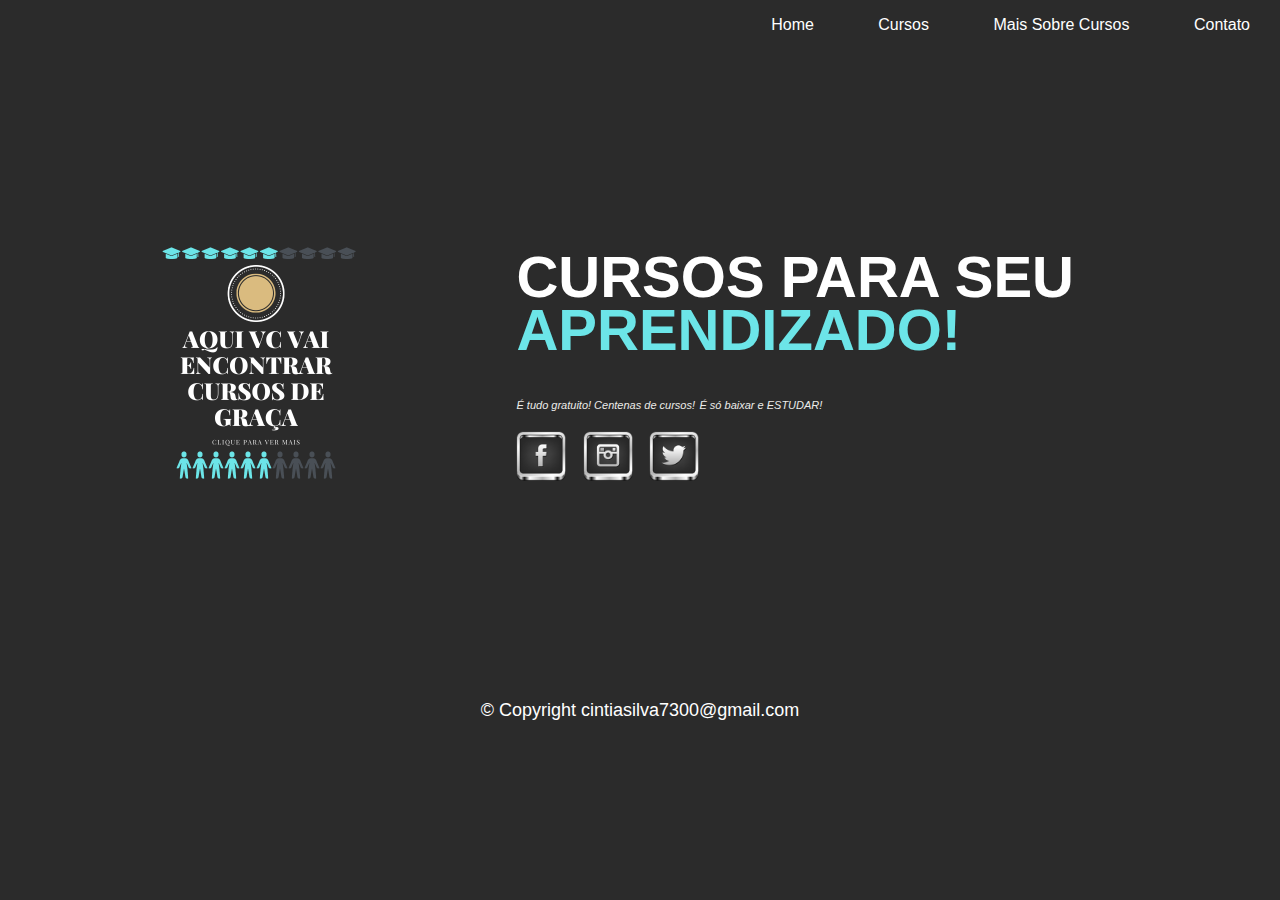
<file: index.html>
<!DOCTYPE html>
<html>

<head>

	<title>Home </title>
	<meta charset="utf-8">
	<link rel="stylesheet" href="css/Style.css">
	<link rel="https://fonts.googleapis.com/css?family=montserrat:100,400" real="stylesheet">
	<meta name="viewport" content="width=device-width, inicial-schale=1.0">
</head>

<body>
	<div id="navigation" class="navigation">
		<ul>
			<li>Home</a></li>
			<li><a href="cursos.html">Cursos</a></li>
			<li><a href="sobre.html">Mais Sobre Cursos</a></li>
			<li><a href="contato.html">Contato</a></li>
			<li id="threeline-icon" class="threeline-icon" onclick="openNav()">&#9776;</li>
		</ul>
	</div>

	<div class="capa">
		<div class="profile-pic">
			<img src="img/IMGAQUIVCVAIENCONTRACURSOSDEGRAÇA.png" alt="Foto Cintia">
		</div>

		<div class="profile-title">
			<h1>Cursos para seu<span> Aprendizado!</span></h1>

			<i>É tudo gratuito! Centenas de cursos!</i>
			<i>É só baixar e ESTUDAR!</i>
			<br />
			<br />
			<a href="https://www.facebook.com/profile.php?id=100023883661041"><img class="social-img"
					src="img/facebook.png" alt="link para o facebook" target="_blankz"></a>
			<a href="https://www.instagram.com/cintia_infocus/"><img class="social-img" src="img/instagram.png"
					alt="link para o instagram" target="_blankz"></a>
			<a href="https://twitter.com/cintiasilva7300"><img class="social-img" src="img/twitter.png"
					alt="link para o twitter" target="_blankz"></a>
		</div>
		<script src="js/scripts.js"></script>
		<script src="https://code.jquery.com/jquery-3.3.1.slim.min.js" integrity="sha384-q8i/X+965DzO0rT7abK41JStQIAqVgRVzpbzo5smXKp4YfRvH+8abtTE1Pi6jizo" crossorigin="anonymous"></script>
		<script src="https://cdn.jsdelivr.net/npm/popper.js@1.14.7/dist/umd/popper.min.js" integrity="sha384-UO2eT0CpHqdSJQ6hJty5KVphtPhzWj9WO1clHTMGa3JDZwrnQq4sF86dIHNDz0W1" crossorigin="anonymous"></script>
		<script src="https://cdn.jsdelivr.net/npm/bootstrap@4.3.1/dist/js/bootstrap.min.js" integrity="sha384-JjSmVgyd0p3pXB1rRibZUAYoIIy6OrQ6VrjIEaFf/nJGzIxFDsf4x0xIM+B07jRM" crossorigin="anonymous"></script>
</body>

</html>


<footer>&copy; Copyright cintiasilva7300@gmail.com</footer>
</file>
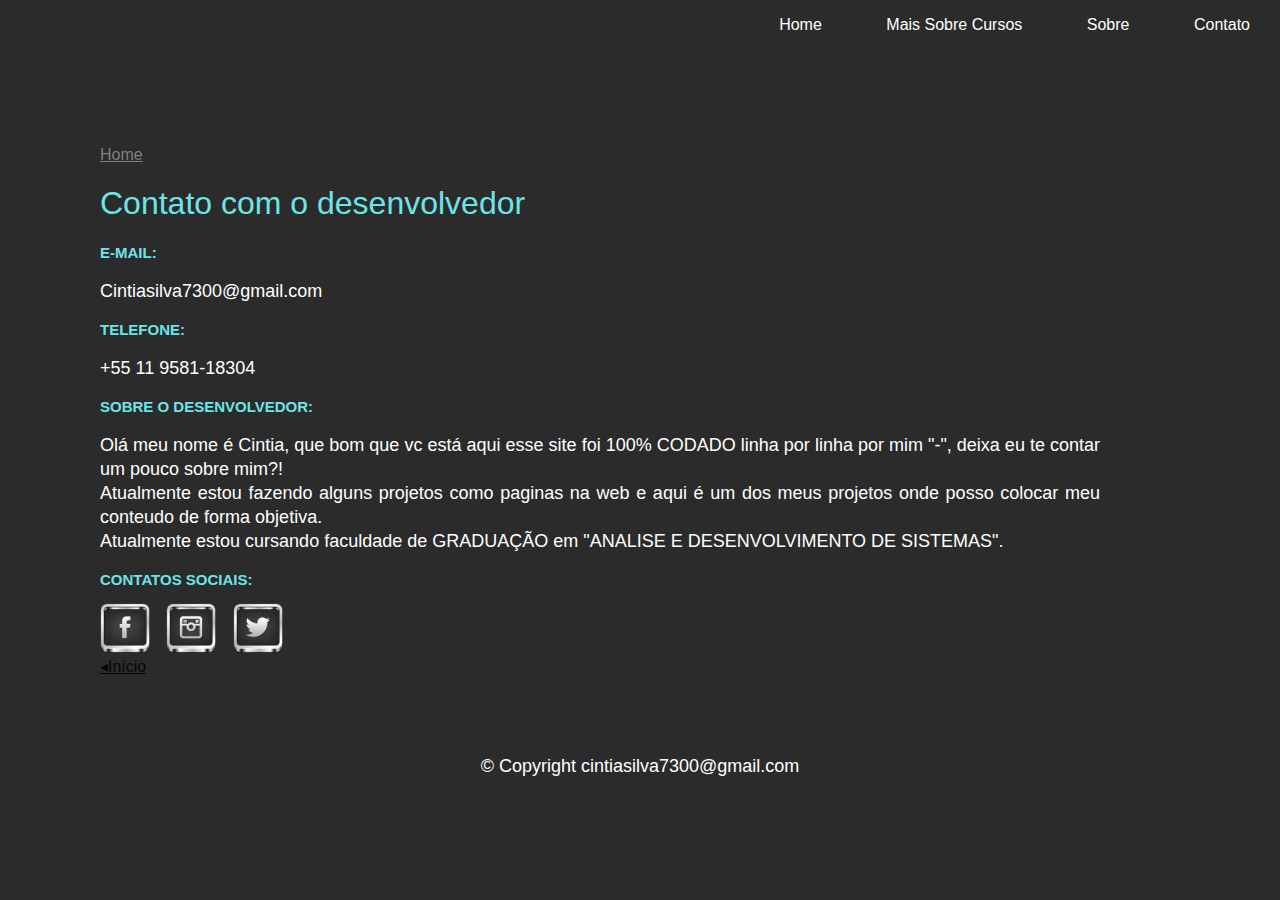
<file: contato.html>
<!DOCTYPE html>
<html>

<head>
	<title>Contato</title>
	<meta charset="utf-8">
	<link rel="stylesheet" href="css/Style.css">
	<meta name="viewport" content="width=device-width, inicial-schale=1.0">
</head>

<body>
	<div id="navigation" class="navigation">
		<ul>
			<li><a href="index.html">Home</a></li>
			<li><a href="cursos.html">Mais Sobre Cursos</a></li>
			<li><a href="sobre.html">Sobre</a></li>
			<li> Contato</li>
			<li id="threeline-icon" class="threeline-icon" onclick="openNav()">&#9776;</li>
		</ul>
	</div>

	<div class="main">
		<ul class="caminho">
			<li><a href="index.html">Home</a></li>
			<li></li>
			<li></li>
		</ul>

		<h1>Contato com o desenvolvedor</h1>

		<h3>E-mail:</h3>
		<p>Cintiasilva7300@gmail.com</p>

		<h3>Telefone:</h3>
		<p>+55 11 9581-18304</p>

		<h3>Sobre o desenvolvedor:</h3>
		<p>Olá meu nome é Cintia, que bom que vc está aqui esse site foi 100% CODADO linha por linha por mim "-",
			deixa eu te contar um pouco sobre mim?!
			<br />
			Atualmente estou fazendo alguns projetos
			como paginas na web e aqui é um dos meus projetos
			onde posso colocar meu conteudo de forma objetiva.
			<br />
			Atualmente estou cursando faculdade de GRADUAÇÃO em "ANALISE E DESENVOLVIMENTO DE SISTEMAS".
		</p>

		<h3>Contatos Sociais:</h3>
		<a href="https://www.facebook.com/profile.php?id=100023883661041"><img class="social-img" src="img/facebook.png"
				alt="link para o facebook" target="_blankz"></a>
		<a href="https://www.instagram.com/cintia_infocus/"><img class="social-img" src="img/instagram.png"
				alt="link para o instagram" target="_blankz"></a>
		<a href="https://twitter.com/cintiasilva7300"><img class="social-img" src="img/twitter.png"
				alt="link para o twitter" target="_blankz"></a>

		<br>
		<a class="back-link" href="index.html">&#9666;Início<a>

	</div>

	<script src="js/scripts.js"></script>

</body>

</html>
<footer>&copy; Copyright cintiasilva7300@gmail.com</footer>
</file>
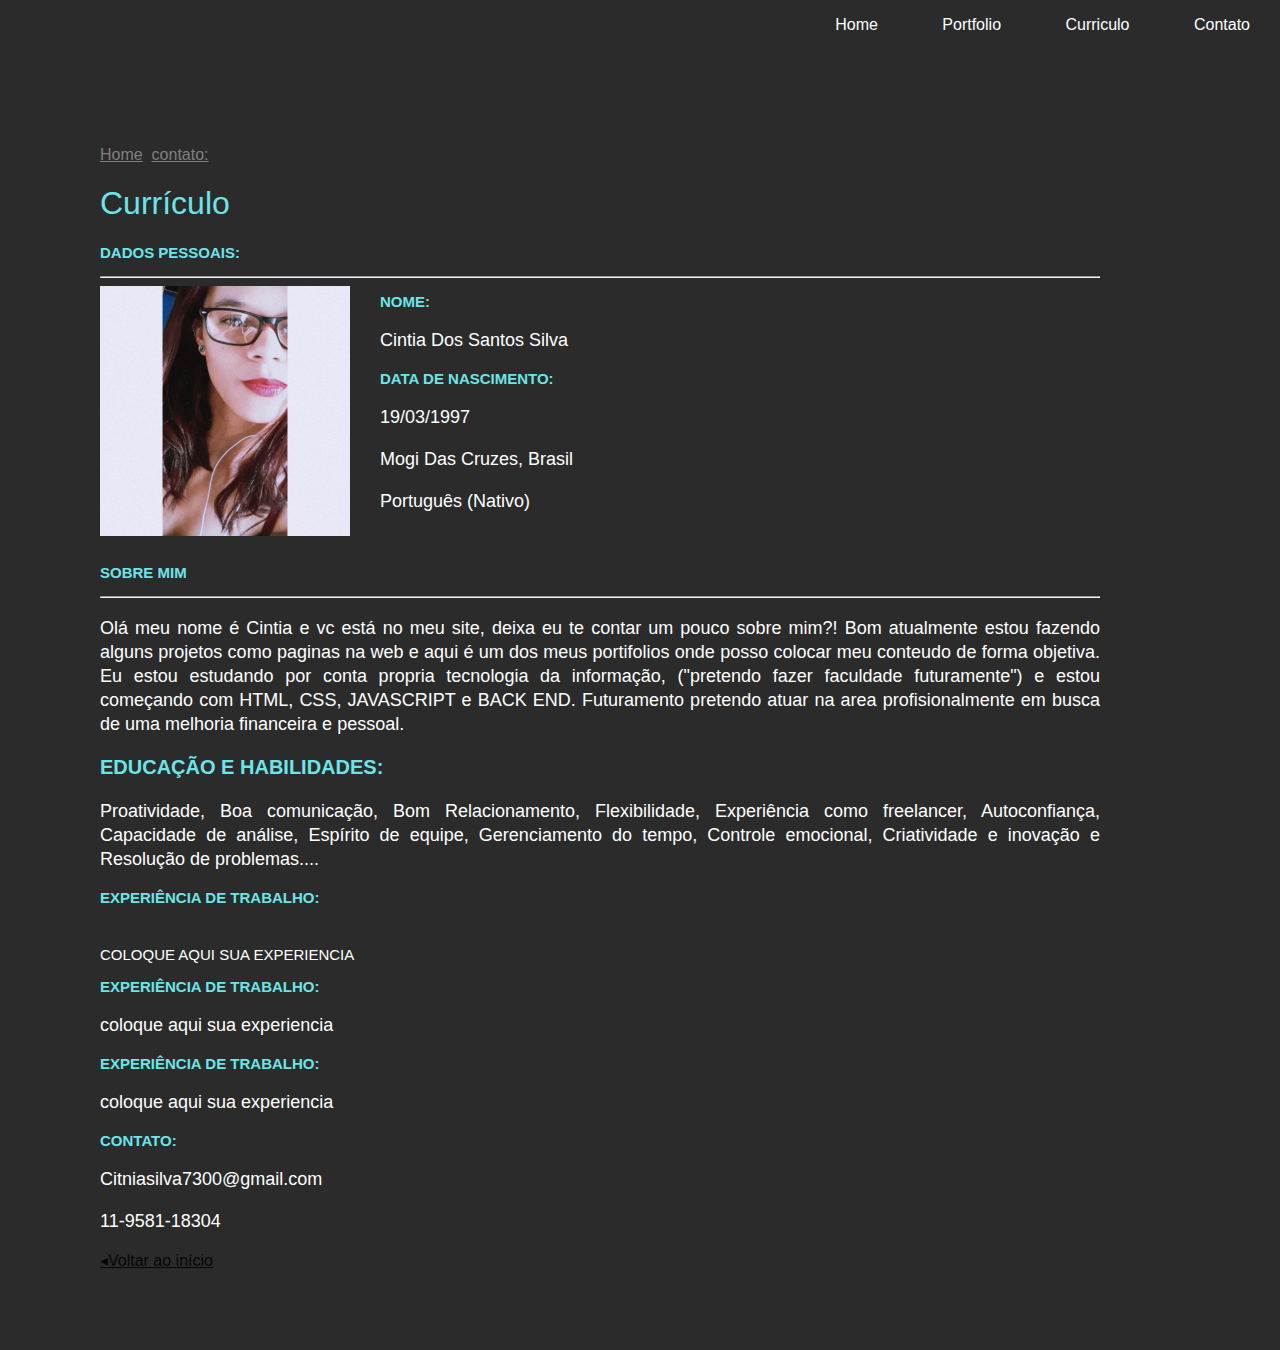
<file: curriculo.html>
<!DOCTYPE html>
<html>
<head>
	<title>Currículo</title>
	<meta charset="utf-8">
	<link rel="stylesheet" href="css/Style.css">
	<link rel="https://fonts.googleapis.com/css?family=montserrat:100,400"real="stylesheet">
	<meta name="viewport" content="width=device-width, inicial-schale=1.0">
</head>

<body>
	<div id="navigation" class="navigation">
		<ul>
			<li><a href="index.html">Home</a></li>
			<li><a href="portfolio.html">Portfolio</a></li>
			<li><a href="curriculo.html">Curriculo</a></li>
			<li><a href="contato.html">Contato</a></li>
			<li id="threeline-icon" class="threeline-icon" onclick="openNav()">&#9776;</li>
		</ul>
	</div>

	<div class="main">
		<ul class="caminho">
			<li><a href="ProjetoCurriculo.html">Home</a></li>
			<li></li>
			<li><a href="contato.html">contato:</a></li>
		</ul>

		<h1>Currículo</h1>
		<h3>Dados Pessoais:</h3>
		<hr>
		<img class="cv-pic" src="img/img1.jpg" alt="Foto Cintia">
		<h3>Nome:</h3>
		<p>Cintia Dos Santos Silva</p>
		<h3>Data de Nascimento:</h3>
		<p>19/03/1997</p>
		<p>Mogi Das Cruzes, Brasil</p>
		<p>Português (Nativo)</p>
		<br>		
		<h3>Sobre Mim</h3>
		<hr>

		<p>Olá meu nome é Cintia e vc está no meu site, deixa eu te contar um pouco sobre mim?! Bom atualmente estou fazendo alguns projetos como paginas na web e aqui é um dos meus portifolios onde posso colocar meu conteudo de forma objetiva. Eu estou estudando por conta propria tecnologia da informação, ("pretendo fazer faculdade futuramente") e estou começando com HTML, CSS, JAVASCRIPT e BACK END. Futuramento pretendo atuar na area profisionalmente em busca de uma melhoria financeira e pessoal.</p>

		<div class="Educação"><h3>Educação e Habilidades:</h3></div>

        <p class="colunas"> Proatividade, Boa comunicação, Bom Relacionamento, Flexibilidade, Experiência como freelancer, Autoconfiança, Capacidade de análise, Espírito de equipe, Gerenciamento do tempo, Controle emocional, Criatividade e inovação e Resolução de problemas.... </p>	
			
		

		<h3>Experiência de Trabalho:</h3>

		<h2>coloque aqui sua experiencia</h2>

		<h3>Experiência de Trabalho:</h3>

		<p>coloque aqui sua experiencia</p>

		<h3>Experiência de Trabalho:</h3>

		<p>coloque aqui sua experiencia</p>

		<h3>Contato:</h3>

		<p>Citniasilva7300@gmail.com</p>
		<p>11-9581-18304</p>


		<a class="back-link"href="index.html">&#9666;Voltar ao início<a>

		</div>

		<script src="js/scripts.js"></script>

	</body>
	</html>
</file>
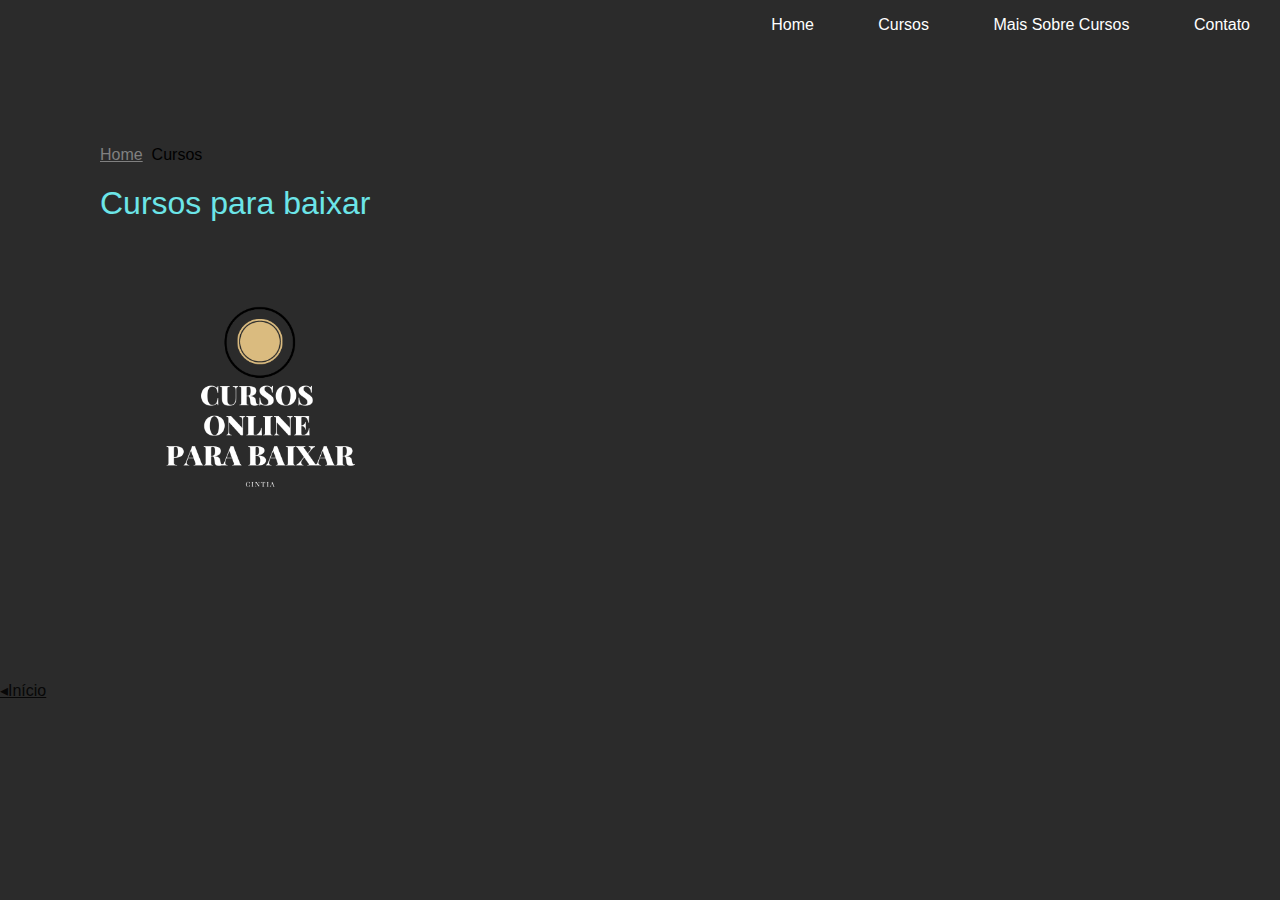
<file: cursos.html>
<!DOCTYPE html>
<html>

<head>

	<title>Cursos</title>
	<meta charset="utf-8">
	<link rel="stylesheet" href="css/Style.css">
	<link rel="https://fonts.googleapis.com/css?family=montserrat:100,400" real="stylesheet">
	<meta name="viewport" content="width=device-width, inicial-schale=1.0">
</head>

<body>
	<div id="navigation" class="navigation">
		<ul>
			<li><a href="index.html">Home</a></li>
			<li><a href="cursos.html">Cursos</a></li>
			<li><a href="sobre.html">Mais Sobre Cursos</a></li>
			<li><a href="contato.html">Contato</a></li>
			<li id="threeline-icon" class="threeline-icon" onclick="openNav()">&#9776;</li>
		</ul>
	</div>

	<div class="main">
		<ul class="caminho">
			<li><a href="index.html">Home</a></li>
			<li></li>
			<li>Cursos</li>
		</ul>

		<h1>Cursos para baixar </h1>

		<div style="background-image: url('img/imagemlogozinha.png')" class="miniatura">
			<a href="webdesign-ccb.html.html">
				<div class="blackbox">
					<div class="black-text">
						<!-- ---------------------------------------- -->

						<!-- ---------------------------------------- -->
					</div>
				</div>
			</a>
		</div>

		<!-- <div style="background-image: url('img/imagemlogozinha.png')" class="miniatura"> -->
		<!-- <a href="webdesign-psp.html.html"> -->
		<!-- <div class="blackbox"> -->
		<!-- <div class="black-text"> -->
		<!-- <h1>Categogia de cursos</h1>  -->

	</div>
	</div>
	</a>
	</div>

	<br>
	<a class="back-link" href="index.html">&#9666;Início<a>
			</div>

			<script src="js/scripts.js"></script>

</body>

</html>
<!-- <footer>&copy; Copyright cintiasilva7300@gmail.com</footer> -->
</file>
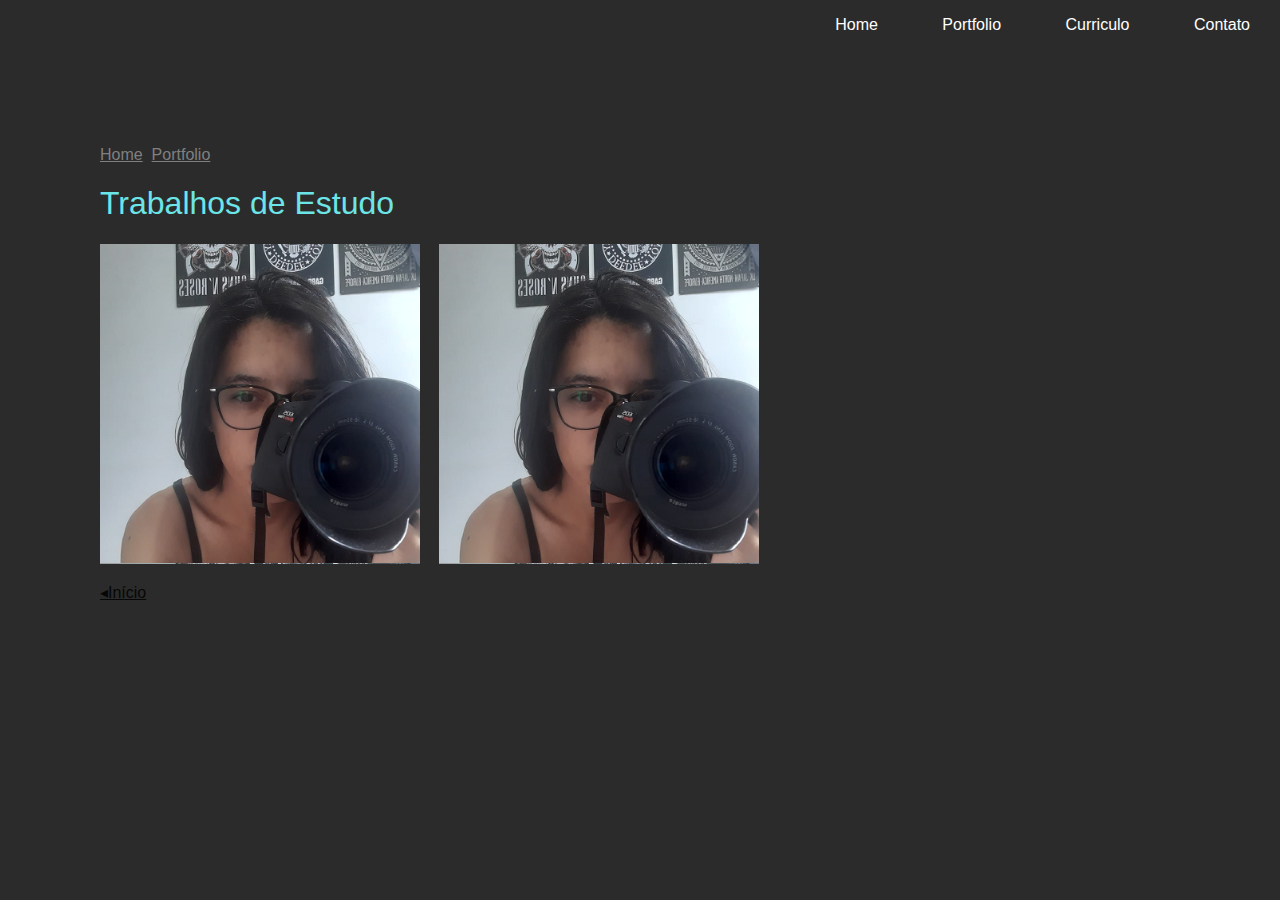
<file: portfolio.html>
<!DOCTYPE html>
<html>
<head>
	<title>Portfolio</title>
	<meta charset="utf-8">
	<link rel="stylesheet" href="css/Style.css">
	<link rel="https://fonts.googleapis.com/css?family=montserrat:100,400"real="stylesheet">
	<meta name="viewport" content="width=device-width, inicial-schale=1.0">
</head>

<body>
	<div id="navigation" class="navigation">
		<ul>
			<li><a href="index.html">Home</a></li>
			<li><a href="portfolio.html">Portfolio</a></li>
			<li><a href="curriculo.html">Curriculo</a></li>
			<li><a href="contato.html">Contato</a></li>
			<li id="threeline-icon" class="threeline-icon" onclick="openNav()">&#9776;</li>
		</ul>
	</div>

	<div class="main">
		<ul class="caminho">
			<li><a href="ProjetoCurriculo.html">Home</a></li>
			<li></li>
			<li><a href="portfolio.html">Portfolio</a></li>
			</ul>

			<h1>Trabalhos de Estudo</h1>

			<div style="background-image: url('img/cintia.png')" class="miniatura">
				<a href="webdesign-ccb.html.html">
					<div class="blackbox">		
						<div class="black-text">
							<h1>Pagina de estudo 1</h1>
							<h2>Aprendizagem é Pratica</h2>
						</div>
					</div>
				</a>
			</div>

			<div style="background-image: url('img/cintia.png')" class="miniatura">
				<a href="webdesign-psp.html.html">
					<div class="blackbox">
						<div class="black-text">
							<h1>Pagina de estudo 2</h1>
							<h2>Desenvolvimento e constância</h2>
						</div>
					</div>
				</a>
			</div>

			<br>
			<a class="back-link"href="index.html">&#9666;Início<a>
			</div>

			<script src="js/scripts.js"></script>

		</body>
		</html>
</file>
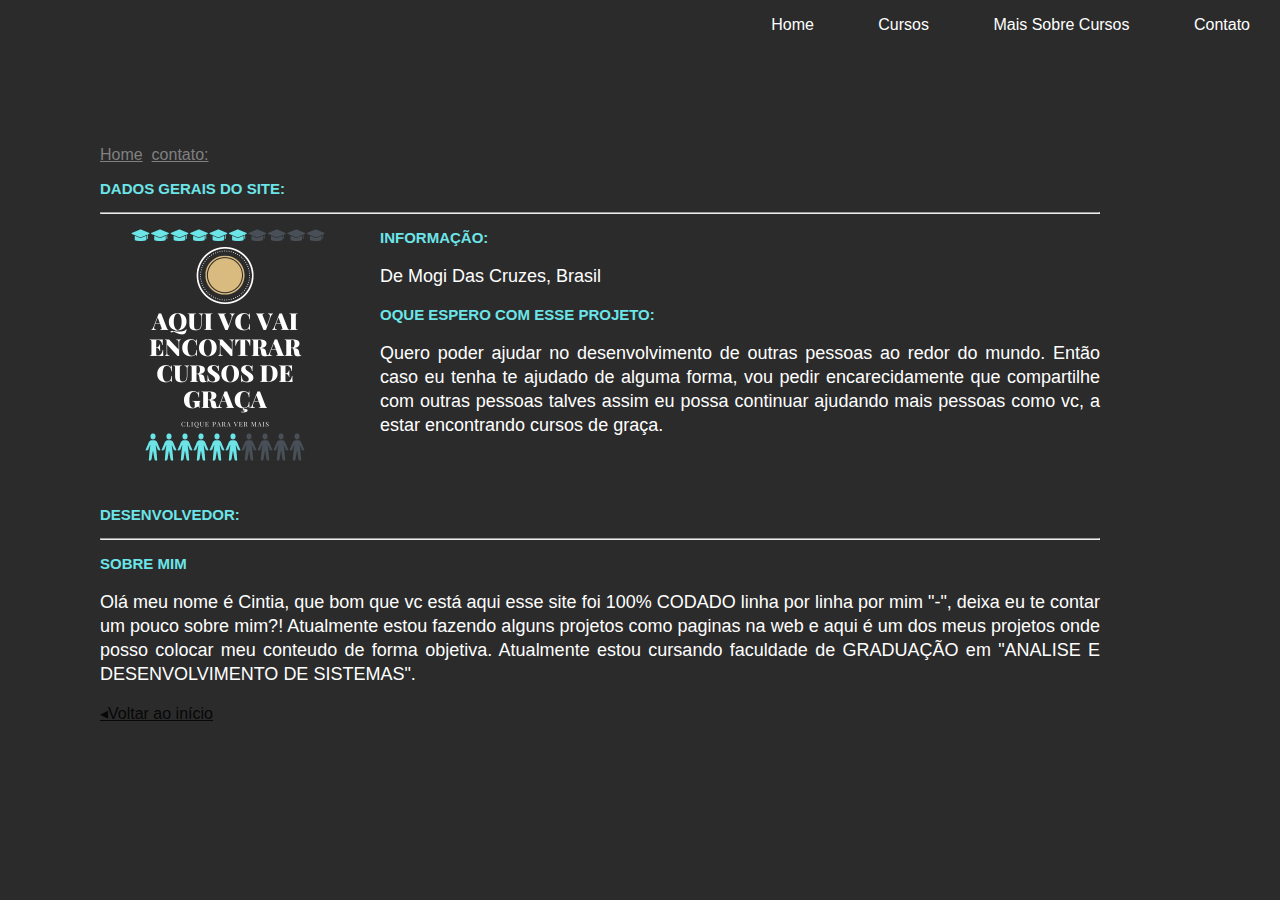
<file: sobre.html>
<!DOCTYPE html>
<html>
<head>
	<title>Sobre</title>
	<meta charset="utf-8">
	<link rel="stylesheet" href="css/Style.css">
	<link rel="https://fonts.googleapis.com/css?family=montserrat:100,400"real="stylesheet">
	<meta name="viewport" content="width=device-width, inicial-schale=1.0">
</head>

<body>
	<div id="navigation" class="navigation">
		<ul>
			<li><a href="index.html">Home</a></li>
			<li><a href="cursos.html">Cursos</a></li>
			<li><a href="sobre.html">Mais Sobre Cursos</a></li>
			<li><a href="contato.html">Contato</a></li>
			<li id="threeline-icon" class="threeline-icon" onclick="openNav()">&#9776;</li>
		</ul>
	</div>

	<div class="main">
		<ul class="caminho">
			<li><a href="index.html">Home</a></li>
			<li></li>
			<li><a href="contato.html">contato:</a></li>
		</ul>

		<!-- <h1>Aqui você irá encontrar milhares de cursos em sites diferentes você será direcionado é só clicar no seu curso.</h1> -->
		<h3>Dados gerais do site:</h3>
		<hr>
		<img class="cv-pic" src="img/IMGAQUIVCVAIENCONTRACURSOSDEGRAÇA.png" alt="Foto Cintia">
		<h3>Informação:</h3>
		<p>De Mogi Das Cruzes, Brasil</p>
		<h3>Oque espero com esse projeto:</h3>
			<p> Quero poder ajudar no desenvolvimento de outras 
				pessoas ao redor do mundo. Então caso eu tenha te 
				ajudado de alguma forma, vou pedir encarecidamente que 
				compartilhe com outras pessoas talves assim eu possa 
				continuar ajudando mais pessoas como vc, a estar encontrando cursos de graça. 
			</p>
		<br>
		<br>
		<h3>Desenvolvedor:</h3>
		<!-- <p>&copy; Copyright cintiasilva7300@gmail.com</p>		 -->
		<hr>
		<h3>Sobre Mim</h3>
		<p>Olá meu nome é Cintia, que bom que vc está aqui esse site foi 100% CODADO linha por linha por mim "-", deixa eu te contar um pouco sobre mim?!
			Atualmente estou fazendo alguns projetos como paginas na web e aqui é um dos meus projetos onde posso colocar meu conteudo de forma objetiva.
			Atualmente estou cursando faculdade de GRADUAÇÃO em "ANALISE E DESENVOLVIMENTO DE SISTEMAS".</p>

        <p class="colunas"> </p>	
		<a class="back-link"href="index.html">&#9666;Voltar ao início<a>

		</div>

		<script src="js/scripts.js"></script>

	</body>
	</html>
	<!-- <footer>&copy; Copyright cintiasilva7300@gmail.com</footer> -->
</file>
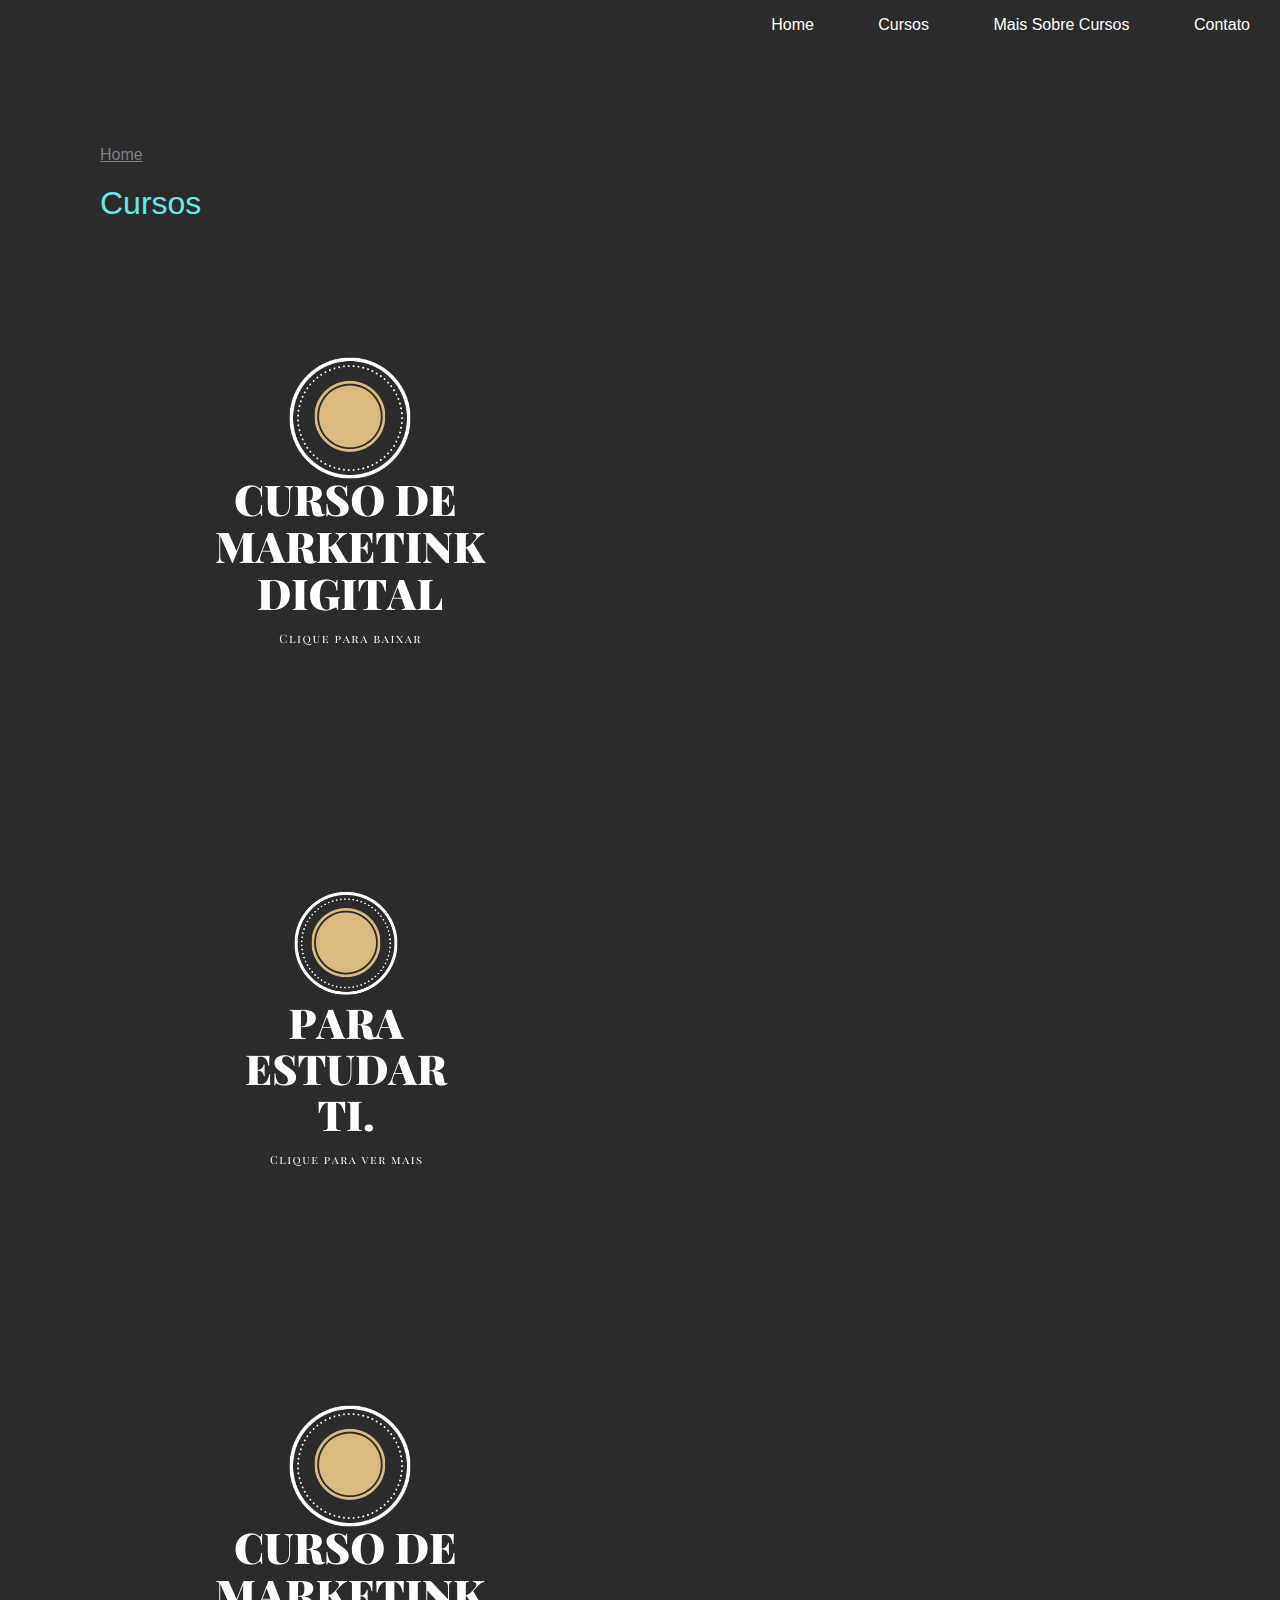
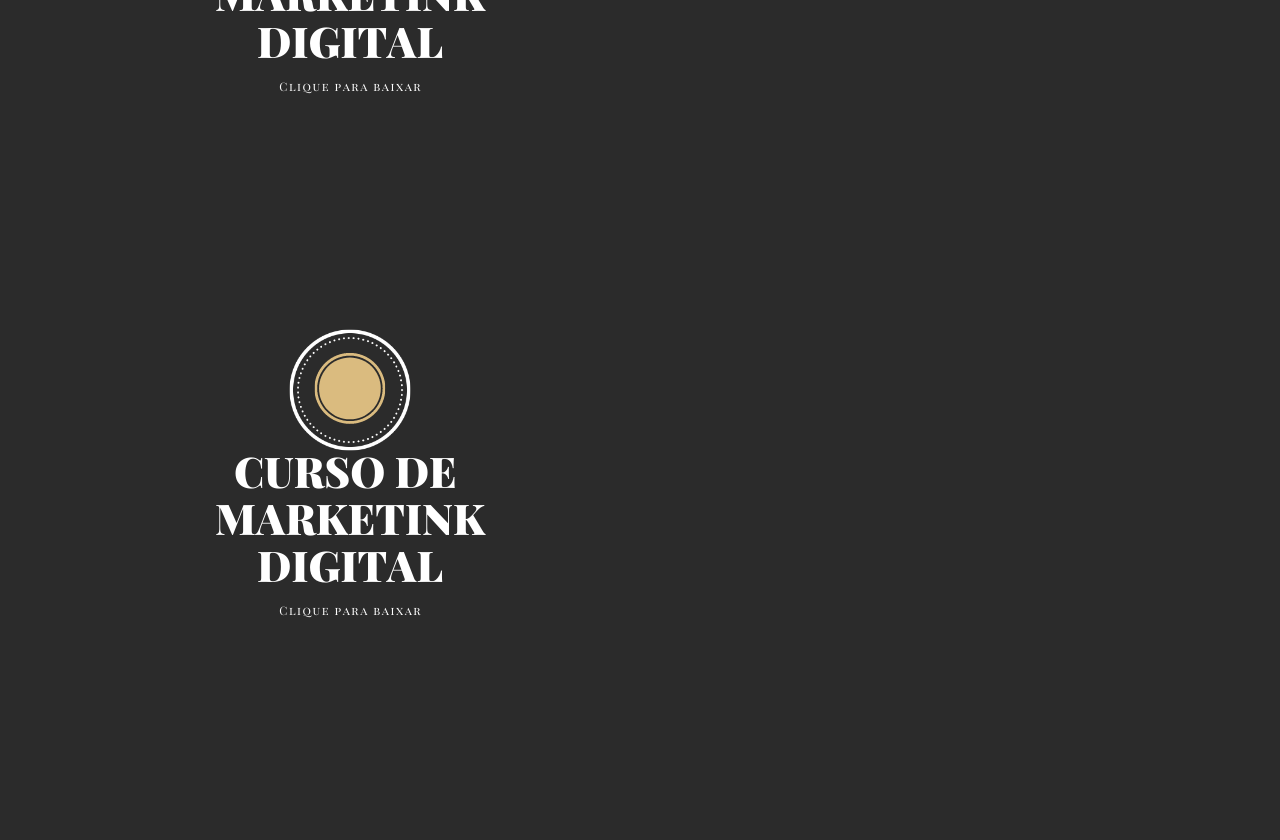
<file: webdesign-ccb.html.html>
<!DOCTYPE html>

<html>

<head>
	<meta charset="utf-8">
	<link rel="stylesheet" href="css/Style.css">
	<link rel="https://fonts.googleapis.com/css?family=montserrat:100,400" real="stylesheet">
	<meta name="viewport" content="width=device-width, inicial-schale=1.0">

</head>


<body>

	<div id="navigation" class="navigation">
		<ul>
			<li><a href="index.html">Home</a></li>
			<li><a href="cursos.html">Cursos</a></li>
			<li><a href="Sobre.html">Mais Sobre Cursos</a></li>
			<li><a href="contato.html">Contato</a></li>
			<li id="threeline-icon" class="threeline-icon" onclick="openNav()">&#9776;</li>
		</ul>
	</div>

	<div class="main">

		<ul class="caminho">
			<li><a href="index.html">Home</a></li>
			<li></li>
			<li><a hred="webdesign-ccb.html.html"></a></li>
			<h1>Cursos</h1>
		</ul>

		<div class="foto-trabalhos">
			<!-- curso de marketing -->
			<a href="https://seulink.digital/3MkLbyLm8o"><img class="foto-trabalhos"src="img/CursodeMarketinkDigital.png" /></a>

			<a href="https://seulink.digital/3MkLbyLm8o"><img class="foto-trabalhos"src="img/paraestudarprogramaçao.png" /></a>

			<a href="https://seulink.digital/3MkLbyLm8o"><img class="foto-trabalhos"src="img/CursodeMarketinkDigital.png" /></a>
			<a href="https://seulink.digital/3MkLbyLm8o"><img class="foto-trabalhos"src="img/CursodeMarketinkDigital.png" /></a>
			<!--------->
			<!-- <a href="https://seulink.digital/3MkLbyLm8o"><img class="foto-trabalhos"src="img/CursodeMarketinkDigital.png" /></a>
			<a href="https://seulink.digital/3MkLbyLm8o"><img class="foto-trabalhos"src="img/CursodeMarketinkDigital.png" /></a> -->

			<!-- <a href="https://drive.google.com/drive/folders/1YtfPxUl94gLXdN_nDBc4qKK0pnxLEy5L"><img class="foto-trabalhos" src="img/Cursos Online para baixar (1).png" alt="SITE CCB"> -->
		</div>
		<script src="js/scripts.js"></script>

</body>

</html>
<!-- <footer>&copy; Copyright cintiasilva7300@gmail.com</footer> -->
</file>
<file: css/Style.css>
.ListaCursos ul{
	
	 /* display: inline;  */
	min-width: 100px;
	display: inline-block;
	vertical-align: top;
	
	
	
}

footer {
	color: white;
	text-align: center;
	font-size: 18px;
}

::-webkit-scrollbar {
	display: none;
	}


html,body {
	margin: 0px;
	padding: 0px;
	/* overflow: hidden; */
}

body {
	background-color: #2b2b2b ;
	/* background-color: #b577bb ; */
	font-family: 'montserrat', sans-serif;
}

.navigation ul {
	margin-top: 0px;
	list-style: none;
	text-align: right;
}	

.navigation {
	background-color: #2b2b2b; 
	color: white;
	height: 50px;	

	animation-name: profile-capa;
	animation-duration: 1s
}

.navigation li {
	display: inline-block;
	padding-left: 30px;
	padding-right: 30px;
	line-height: 50px;
	font-size: 16px;
	font-weight: 100px;
}

.navigation a{
	text-decoration: none;
		color: white;
}

.navigation a:hover{
	color:#6ce5e8 ;
}

.navigation li.threeline-icon {
	display: none;
}


.navigation li.threeline-icon:hover {
	color:  #6ce5e8;
	cursor: pointer;
}	

.capa {
	color: white;
}

.capa span {
	color: #6ce5e8;
	display: block;
}

.capa div {
	display: inline-block;
	height: 650px;
}

.profile-pic {
	width: 40%;
	text-align: center;

	animation-name: profile-capa;
	animation-duration: 2s;
}

.profile-pic img {
	width: 250px;
	border-radius:0px;
	margin-top: 190px;
}

.profile-title {
	vertical-align: top;
	width: 59%;

	animation-name:title-capa;
	animation-duration: 2s;
}

.profile-title h1 {
	text-transform: uppercase;
	font-size: 58px;
	margin-top: 200px;
	font-weight: 400px;
	line-height: 53px;
}

.profile-title h2 {
	font-size: 16px;
	font-weight: 100px;
	margin-top: -35px;
}

.cv-pic {
	float: left;
	width: 250px;
	margin-right: 30px;
} 

.main {
	padding-top: 80px;
	padding-right: 180px;
	padding-bottom: 80px;
	padding-left: 100px;
	

	animation-name: conteudo;
	animation-duration: 1s
}

.main h1, h4 {
	color: #6ce5e8;
	font-weight: normal;

}

.main h2 {
	color: white;
	font-size: 15px;
	text-transform: uppercase;
	font-weight: normal;
	margin-top: 40px;
}

 i {
	color: #ecebe9;
	margin-left: 0px;
	
	font-size: 11px;
}

.main h3 {
	color: #6ce5e8;
	font-size: 30px;
	text-transform: uppercase;
	font-size: 15px;
}		

.Educação h3 {
	font-size: 20px;
}

.main p{
	color: white;
	font-size: 18px;
	font-weight: 100px;
	line-height: 24px;
	text-align:justify ;
}

.colunas p{
	color: white;
	font-size: 18px;
	font-weight: 100px;
	line-height: 24px;
	text-align:justify;
}

.caminho a{
	color: grey;
}

.caminho {
	list-style: nome;
	padding-left: 0px;
	calor: grey;
}

.caminho li {
	display: inline-block;	
}

.social-img {
	width: 50px;
	margin-right: 12px;
}

.miniatura {
	width: 320px;
	height: 320px;
	display: inline-block;
	margin-right: 15px;
	margin-bottom: 15px;
	background-size: contain;
	overflow: hidden;
}

.miniatura a {
	text-decoration: none;
}

.blackbox {
	width: 100%;
	height: 100%;
	background-color: black;
	opacity: 0%;
	padding-top: 120px;
}

.blackbox:hover {
	opacity: 0.8;
	transition: 2s;
}

.black-text{
	text-align: center;
}

.black-text h1 {
	font-size: 16px;
	color: #6ce5e8;
	text-transform: uppercase;
	margin-top: 0px;
}

.black-text h2 {
	text-transform: none;
	font-weight: 100;
	margin-top: 0px;
}

.h2 {
	font-size: 70px;
}

.foto-trabalhos {
	margin-bottom: 10px;
	margin-top: 10px;
	display: inline-block;
}


.back-link {
	color:#070707;
}

	@keyframes profile-capa {
	0% {opacity: 0;transform: translate(0px,20px)}
	100% {opacit: 1;transform: translate(0px,0px)}
}

@keyframes title-capa {
	0% {opacity: 0;transform: translate(0px,-20px)}
	100% {opacit: 1;transform: translate(0px,0px)}
}

@keyframes conteudo {
	0% {opacity: 0;transform: translate(-20px,0px)}
	100% {opacit: 1;transform: translate(0px,0px)}
}

@keyframes navigation-capa {
	0% {opacity: 0;}
	50% {opacit: 0;}
	100%{opacity:1;}
}

@media (max-width:1000px) {

.navigation li{
	display: none;
}

.navigation li.threeline-icon {
	display: inline-block;
}

.capa div {
	display:block;
	height: auto;
}

.profile-pic {
	width: 100%;
}

.profile-title {
	text-align: center;
	width: 100%;
}

.profile-pic img {
	margin-top: 75px;
	margin-top: 0px;
	max-width: 80%;
}

.profile-title h1 {
	margin-top: 20px;
	font-size: 36px;
	margin-left: 20px;
	margin-right: 20px;
}

.profile-title h2 {
	margin-top: 20px;
	margin-left: 20px;
	margin-right: 20px;
}

.main {
	padding:  10px 5% 40px 5%;	
}

.main p {
	text-align: left;
	line-height: 10px;
}

.main a {
	overflow-wrap: break-word;
	word-wrap: break-word;
}

.caminho li {
	font-size: 13px;
}

.cv-pic {
	float: none;
	max-width: 100%;
	margin-right:0px; 
} 

.miniatura{
	max-width: 100%;
	background-size: auto 100%;
}

.blackbox {
	opacity: 0.8;
}

.menujs {
	height: auto;

}

.menujs ul {
	height: auto;
	text-align: center;
	padding-right: 15%;
	padding-left: 15%;

}

.menujs li {
	display: block;
	border-bottom: solid grey 1px;
	width: 100%;
	padding: 0;
}



}
</file>
